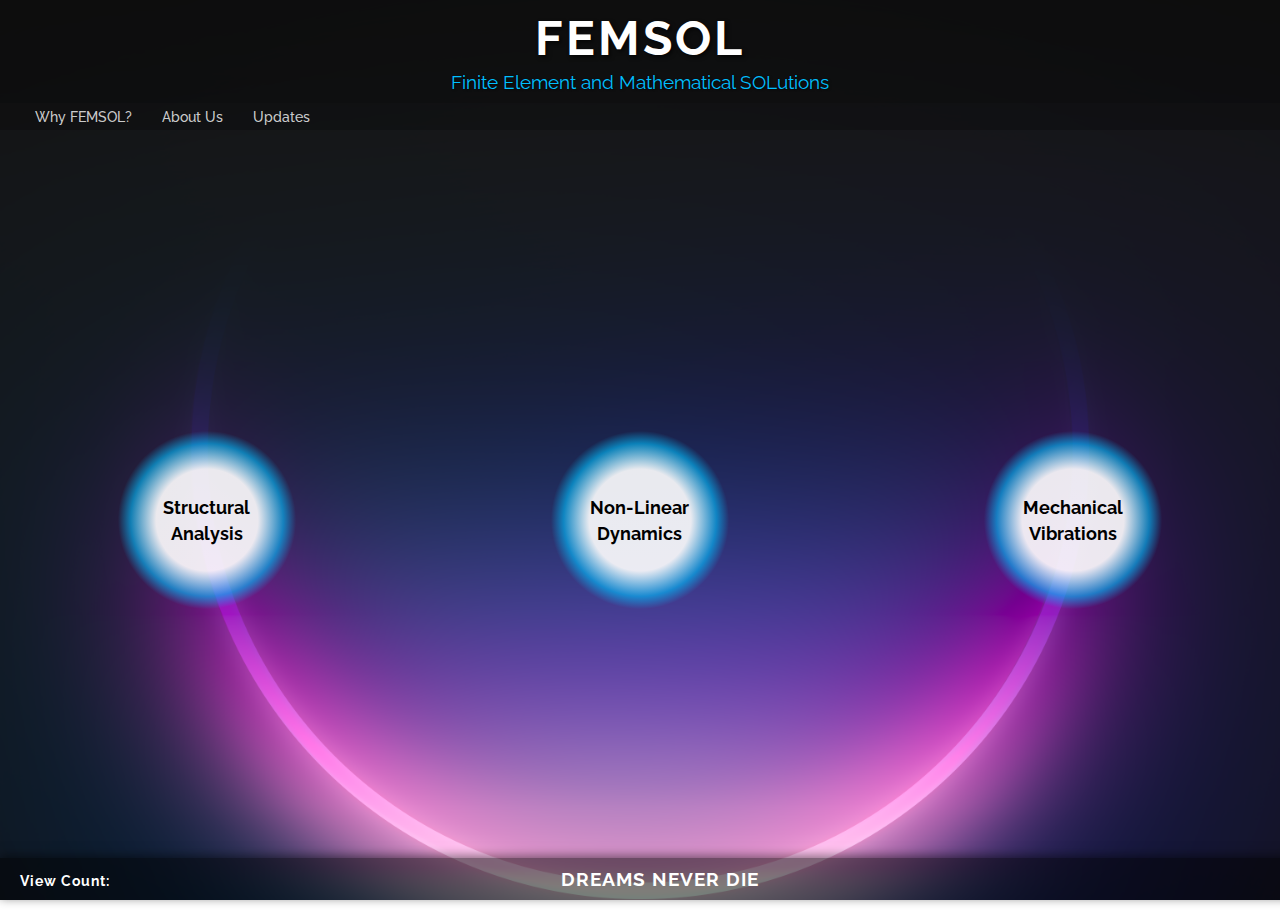
<file: index.html>
<!DOCTYPE html>
<html lang="en">
<head>
    <meta charset="UTF-8">
    <meta name="viewport" content="width=device-width, initial-scale=1.0">
    <title>FEMSOL</title>
    <link rel="stylesheet" href="css/styles.css">
</head>
<body>
    <header>
        <div class="header-top">
            <h1>FEMSOL</h1>
            <p>Finite Element and Mathematical SOLutions</p>
        </div>
        <nav class="header-bottom">
            <a href="#">Why FEMSOL?</a>
            <a href="#">About Us</a>
            <a href="#">Updates</a>
        </nav>
    </header>
    <div class="main-content">
        <div class="category">
            <a href="structural_analysis.html" class="no-underline">
                <p><span class="line1">Structural</span><span class="line2">Analysis</span></p>
            </a>
        </div>
        <div class="category">
            <p><span class="line1">Non-Linear</span><span class="line2">Dynamics</span></p>
        </div>
        <div class="category">
            <p><span class="line1">Mechanical</span><span class="line2">Vibrations</span></p>
        </div>
    </div>
    <footer>
        <div class="view-count">
            <p>View Count: <span id="viewCount" class="view-count-number"></span></p>
        </div>
        <div class="footer-quote">
            <p>DREAMS NEVER DIE</p>
        </div>
    </footer>
    <script src="js/script.js"></script>
</body>
</html>
</file>
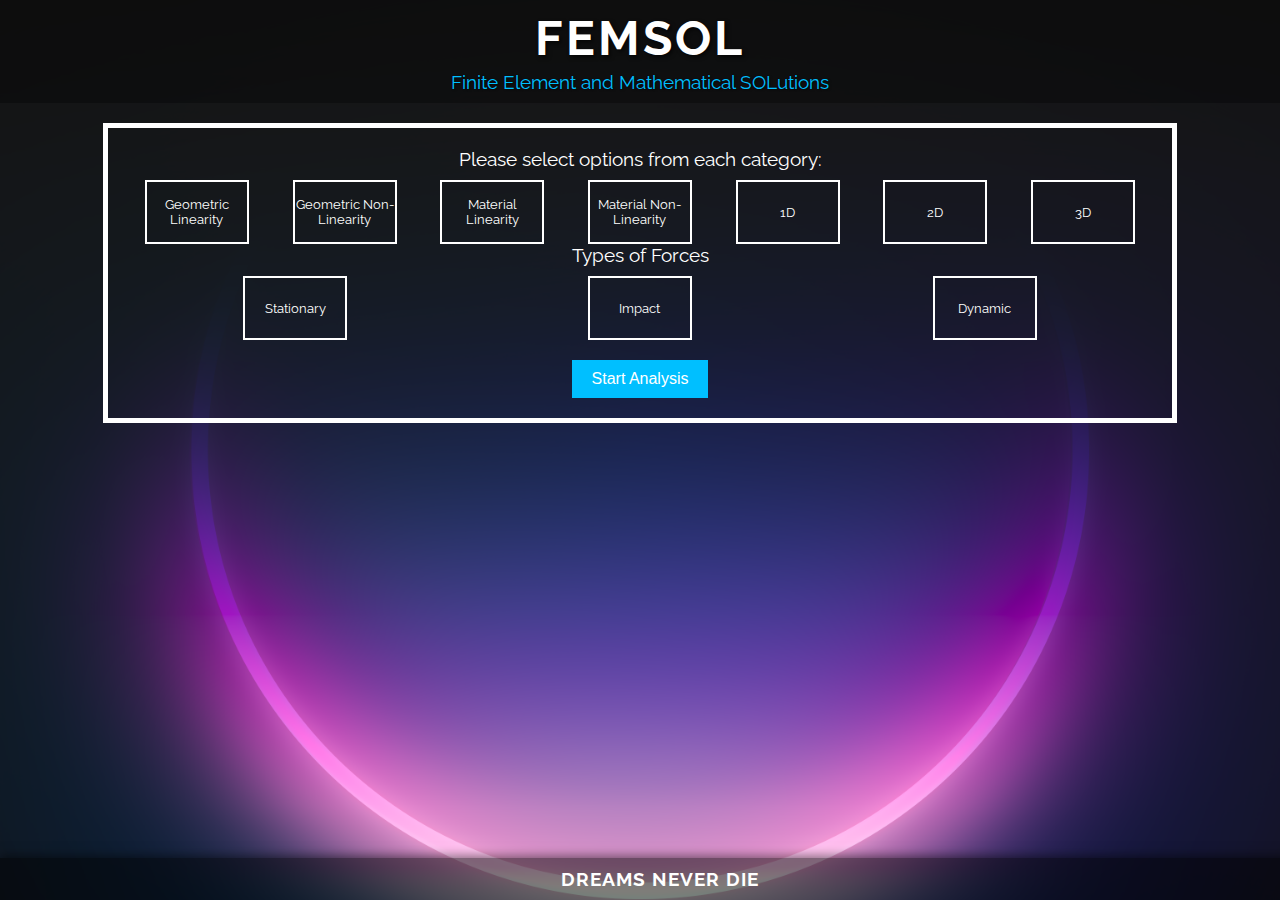
<file: structural_analysis.html>
<!DOCTYPE html>
<html lang="en">
<head>
    <meta charset="UTF-8">
    <meta name="viewport" content="width=device-width, initial-scale=1.0">
    <title>Structural Analysis - FEMSOL</title>
    <link rel="stylesheet" href="css/structural.css">
    <link rel="stylesheet" href="css/styles.css">
    <style>
        .outline-box {
            border: 5px solid white;
            padding: 20px;
            margin: 20px auto;
            width: 80%;
            height: auto;
            display: flex;
            flex-direction: column;
            align-items: center;
        }
        .category-title, .types-of-forces {
            font-family: 'Raleway', sans-serif;
            color: white;
            text-align: center;
            font-size: 1.2em;
            margin-bottom: 10px;
        }
        .inner-box-container {
            display: flex;
            flex-wrap: wrap;
            justify-content: space-around;
            width: 100%;
            gap: 10px;
        }
        .inner-box {
            border: 2px solid white;
            width: 100px; /* Reduced size */
            height: 60px; /* Reduced size */
            display: flex;
            justify-content: center;
            align-items: center;
            text-align: center;
            font-size: 0.8em;
            cursor: pointer;
            transition: background-color 0.3s, color 0.3s;
        }
        .inner-box:hover {
            background-color: #00BFFF; /* Deep Sky Blue */
            color: white;
        }
        .inner-box.clicked {
            background-color: #00BFFF; /* Deep Sky Blue */
            color: white;
        }
        .analysis-button {
            margin-top: 20px;
            padding: 10px 20px;
            font-size: 1em;
            color: white;
            background-color: #00BFFF;
            border: none;
            cursor: pointer;
            transition: background-color 0.3s;
        }
        .analysis-button:hover {
            background-color: #008CBA; /* Darker blue */
        }
    </style>
</head>
<body>
    <header>
        <div class="header-top">
            <h1>FEMSOL</h1>
            <p>Finite Element and Mathematical SOLutions</p>
        </div>
    </header>
    <div class="outline-box">
        <div class="category-title">Please select options from each category:</div>
        <div class="inner-box-container">
            <div class="inner-box" data-group="geometry">Geometric Linearity</div>
            <div class="inner-box" data-group="geometry">Geometric Non-Linearity</div>
            <div class="inner-box" data-group="material">Material Linearity</div>
            <div class="inner-box" data-group="material">Material Non-Linearity</div>
            <div class="inner-box" data-group="dimension">1D</div>
            <div class="inner-box" data-group="dimension">2D</div>
            <div class="inner-box" data-group="dimension">3D</div>
        </div>
        <div class="types-of-forces">Types of Forces</div>
        <div class="inner-box-container">
            <div class="inner-box" data-group="force">Stationary</div>
            <div class="inner-box" data-group="force">Impact</div>
            <div class="inner-box" data-group="force">Dynamic</div>
        </div>
        <button class="analysis-button" id="analysisButton">Start Analysis</button>
    </div>
    <footer>
        <div class="footer-quote">
            <p>DREAMS NEVER DIE</p>
        </div>
    </footer>
    <script>
        document.querySelectorAll('.inner-box').forEach(box => {
            box.addEventListener('click', () => {
                const group = box.getAttribute('data-group');
                document.querySelectorAll(`.inner-box[data-group="${group}"]`).forEach(item => {
                    item.classList.remove('clicked');
                });
                box.classList.add('clicked');
            });
        });

        document.getElementById('analysisButton').addEventListener('click', () => {
            const selectedOptions = {
                geometry: document.querySelector('.inner-box[data-group="geometry"].clicked')?.textContent,
                material: document.querySelector('.inner-box[data-group="material"].clicked')?.textContent,
                dimension: document.querySelector('.inner-box[data-group="dimension"].clicked')?.textContent,
                force: document.querySelector('.inner-box[data-group="force"].clicked')?.textContent
            };

            let analysisUrl = '';

            // Logic to determine the URL based on selected options
            if (selectedOptions.geometry && selectedOptions.material && selectedOptions.dimension && selectedOptions.force) {
                // Example URLs for demonstration
                if (selectedOptions.geometry === 'Geometric Linearity' && selectedOptions.material === 'Material Linearity' && selectedOptions.dimension === '1D' && selectedOptions.force === 'Stationary') {
                    analysisUrl = 'GLML1DS_Analysis_Main.html';
                } else if (selectedOptions.geometry === 'Geometric Non-Linearity' && selectedOptions.material === 'Material Non-Linearity' && selectedOptions.dimension === '3D' && selectedOptions.force === 'Dynamic') {
                    analysisUrl = 'analysis2.html';
                } else {
                    analysisUrl = 'default_analysis.html'; // Default URL if no specific combination is matched
                }
                window.location.href = analysisUrl;
            } else {
                alert('Please select an option from each category.');
            }
        });
    </script>
</body>
</html>
</file>
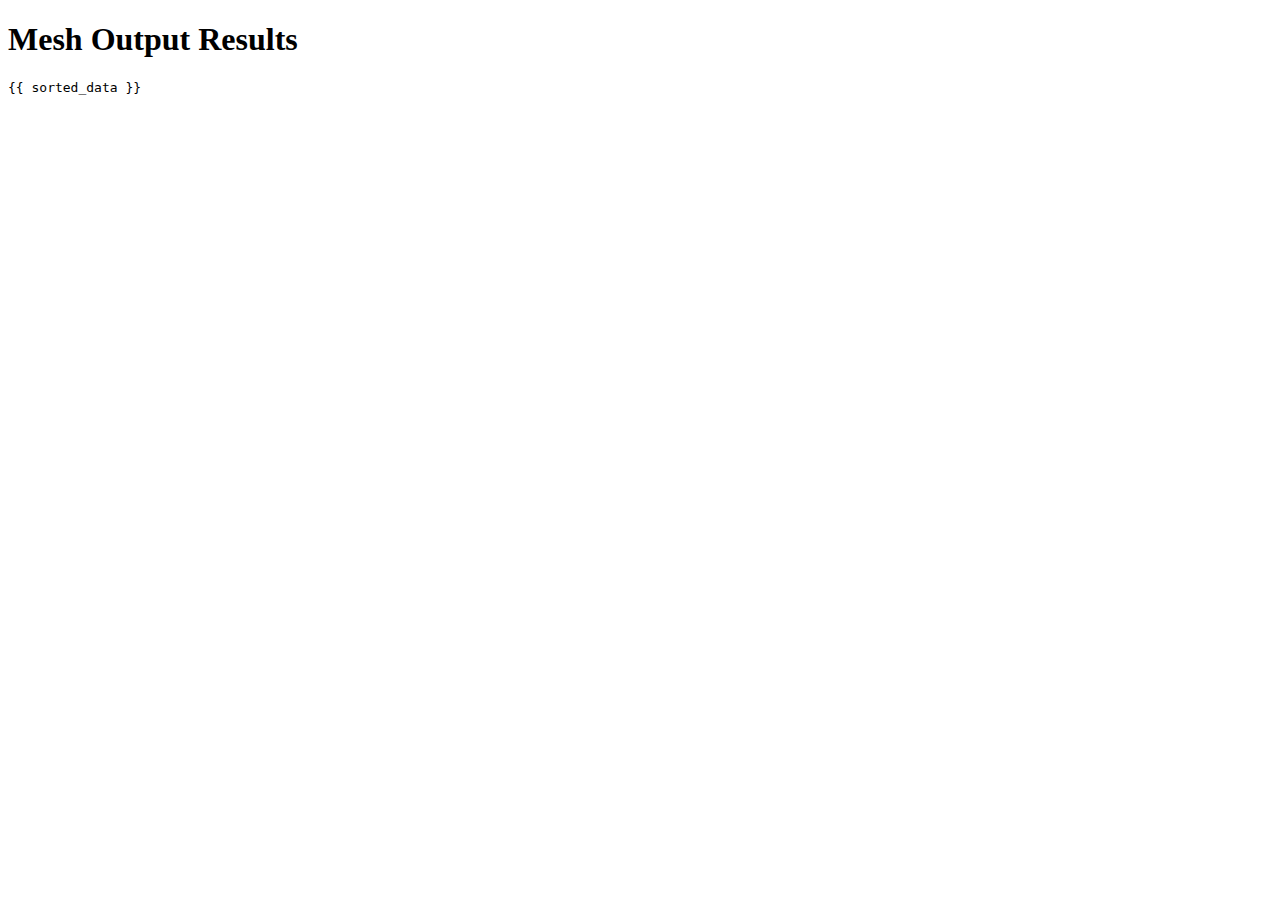
<file: GLML1DS/1D_Bars/templates/mesh_output.html>
<!DOCTYPE html>
<html lang="en">
<head>
    <meta charset="UTF-8">
    <meta name="viewport" content="width=device-width, initial-scale=1.0">
    <title>Mesh Output</title>
</head>
<body>
    <h1>Mesh Output Results</h1>
    <pre>{{ sorted_data }}</pre>
</body>
</html>
</file>
<file: css/styles.css>
@import url('https://fonts.googleapis.com/css2?family=Raleway:wght@300;600&display=swap');

body {
    margin: 0;
    font-family: 'Raleway', sans-serif;
    background: url('../images/background.png') no-repeat center center fixed;
    background-size: cover;
    overflow: hidden; /* Prevent scrolling */
    color: white;
}

header {
    text-align: center;
    color: white;
}

.header-top {
    background: rgba(0, 0, 0, 0.3); /* Increased transparency */
    padding: 10px 0; /* Reduced padding */
}

.header-top h1 {
    margin: 0;
    font-size: 3em; /* Increased font size */
    letter-spacing: 3px; /* Increased letter spacing */
    font-weight: 700; /* Made font bolder */
    animation: colorChange 3s infinite; /* Reduced animation duration */
    text-shadow: 2px 2px 4px rgba(0, 0, 0, 0.7); /* Added text shadow for better visibility */
}

@keyframes colorChange {
    0% { color: #ffffff; }
    25% { color: #f0f0f0; }
    50% { color: #d0d0d0; }
    75% { color: #f0f0f0; }
    100% { color: #ffffff; }
}

.header-top p {
    margin: 5px 0 0;
    font-size: 1.2em; /* Increased font size */
    font-weight: 400; /* Adjusted font weight */
    color: #00BFFF; /* Changed color to Deep Sky Blue */
    text-shadow: 1px 1px 2px rgba(0, 0, 0, 0.5); /* Added text shadow for better visibility */
}

.header-bottom {
    background: rgba(0, 0, 0, 0.2); /* Increased transparency */
    padding: 5px 0; /* Reduced padding */
    display: flex;
    justify-content: flex-start; /* Shift links to the left end */
    padding-left: 20px; /* Add some padding to the left */
}

nav a {
    margin: 0 15px; /* Adjusted margin */
    color: rgba(255, 255, 255, 0.8); /* Reduced opacity */
    text-decoration: none;
    font-size: 0.9em; /* Reduced font size */
    transition: color 0.3s ease;
    font-weight: 500; /* Increased font weight */
}

nav a:hover {
    color: #00BFFF; /* Deep Sky Blue */
}

.main-content {
    display: flex;
    justify-content: space-around;
    align-items: center;
    height: calc(100vh - 160px); /* Adjusted height to fit header and footer */
    padding: 20px 0;
    gap: 20px; /* Adjusted gap between categories */
}

.category {
    width: 180px; /* Reduced size */
    height: 180px; /* Reduced size */
    border-radius: 50%; /* Circle shape */
    position: relative;
    overflow: hidden;
    display: flex;
    justify-content: center;
    align-items: center;
    transition: all 0.5s ease;
    animation: fadeIn 1.5s ease-out;
    background: radial-gradient(circle, rgba(255,255,255,0.9) 40%, rgba(0,191,255,0.6) 60%, rgba(0,0,0,0) 70%); /* Increased brightness */
}

@keyframes fadeIn {
    from { opacity: 0; transform: translateY(20px); }
    to { opacity: 1; transform: translateY(0); }
}

.category p {
    font-size: 1.1em;
    font-weight: bold;
    text-align: center;
    z-index: 1;
    color: black; /* Ensure text is visible */
    transition: transform 0.5s ease, color 0.5s ease;
}

.category .line1 {
    display: block;
}

.category .line2 {
    display: block;
    margin-top: 5px;
}

.category:hover p {
    transform: scale(1.1);
    color: #00BFFF; /* Change text color on hover */
}

.category:hover {
    background: radial-gradient(circle, rgba(255,255,255,0.9) 40%, rgba(0,0,255,0.6) 60%, rgba(0,0,0,0) 70%); /* Change colors on hover */
    box-shadow: 0 0 15px #00BFFF, 0 0 25px #00BFFF inset;
}

footer {
    background: rgba(0, 0, 0, 0.5); /* Increased transparency */
    padding: 10px; /* Reduced padding */
    text-align: center;
    color: white;
    position: absolute;
    bottom: 0;
    width: 100%;
    font-size: 1em; /* Adjusted font size */
    letter-spacing: 1px; /* Adjusted letter spacing */
    box-shadow: 0 -2px 10px rgba(0, 0, 0, 0.5); /* Added shadow for aesthetics */
    display: flex;
    justify-content: center; /* Center align elements */
    align-items: center;
    padding: 10px 20px; /* Added padding */
    gap: 20px; /* Added gap between elements */
}

footer p {
    margin: 0;
}

.footer-quote {
    font-size: 1.2em;
    font-weight: bold;
    animation: colorChangeWide 3s infinite; /* Animation for wide color change */
}

@keyframes colorChangeWide {
    0% { color: #ff0000; }
    20% { color: #ffa500; }
    40% { color: #ffff00; }
    60% { color: #00ff00; }
    80% { color: #0000ff; }
    100% { color: #ff0000; }
}

.view-count {
    font-size: 0.9em; /* Reduced font size */
    font-weight: bold;
    color: #ffffff; /* White color */
    position: absolute; /* Absolute positioning */
    left: 20px; /* Positioned 20px from the left */
    bottom: 10px; /* Positioned 10px from the bottom */
}

.view-count-number {
    font-size: 1.1em; /* Slightly larger font size for number */
    font-weight: bold;
    color: #00BFFF; /* Deep Sky Blue for the number */
}

.no-underline {
    text-decoration: none;
}
</file>
<file: css/structural.css>
@import url('https://fonts.googleapis.com/css2?family=Raleway:wght@300;600&display=swap');

body {
    margin: 0;
    font-family: 'Raleway', sans-serif;
    background: url('../images/background.png') no-repeat center center fixed;
    background-size: cover;
    overflow: hidden; /* Prevent scrolling */
    color: white;
}

header {
    text-align: center;
    color: white;
}

.header-top {
    background: rgba(0, 0, 0, 0.3); /* Increased transparency */
    padding: 10px 0; /* Reduced padding */
}

.header-top h1 {
    margin: 0;
    font-size: 3em; /* Increased font size */
    letter-spacing: 3px; /* Increased letter spacing */
    font-weight: 700; /* Made font bolder */
    animation: colorChange 3s infinite; /* Reduced animation duration */
    text-shadow: 2px 2px 4px rgba(0, 0, 0, 0.7); /* Added text shadow for better visibility */
}

@keyframes colorChange {
    0% { color: #ffffff; }
    25% { color: #f0f0f0; }
    50% { color: #d0d0d0; }
    75% { color: #f0f0f0; }
    100% { color: #ffffff; }
}

.header-top p {
    margin: 5px 0 0;
    font-size: 1.2em; /* Increased font size */
    font-weight: 400; /* Adjusted font weight */
    color: #00BFFF; /* Changed color to Deep Sky Blue */
    text-shadow: 1px 1px 2px rgba(0, 0, 0, 0.5); /* Added text shadow for better visibility */
}

.intro {
    display: flex;
    justify-content: center;
    align-items: center;
    height: 70vh;
}

.intro-content {
    background: rgba(0, 0, 0, 0.7);
    padding: 20px;
    border-radius: 10px;
    text-align: center;
}

.intro-content h2 {
    font-size: 36px;
    margin: 0 0 10px;
}

.intro-content p {
    font-size: 18px;
    margin: 0;
}

footer {
    background: rgba(0, 0, 0, 0.5); /* Increased transparency */
    padding: 10px; /* Reduced padding */
    text-align: center;
    color: white;
    position: absolute;
    bottom: 0;
    width: 100%;
    font-size: 1em; /* Adjusted font size */
    letter-spacing: 1px; /* Adjusted letter spacing */
    box-shadow: 0 -2px 10px rgba(0, 0, 0, 0.5); /* Added shadow for aesthetics */
    display: flex;
    justify-content: center; /* Center align elements */
    align-items: center;
    padding: 10px 20px; /* Added padding */
    gap: 20px; /* Added gap between elements */
}

.footer-quote {
    font-size: 1.2em;
    font-weight: bold;
    animation: colorChangeWide 3s infinite; /* Animation for wide color change */
}

@keyframes colorChangeWide {
    0% { color: #ff0000; }
    20% { color: #ffa500; }
    40% { color: #ffff00; }
    60% { color: #00ff00; }
    80% { color: #0000ff; }
    100% { color: #ff0000; }
}
</file>
